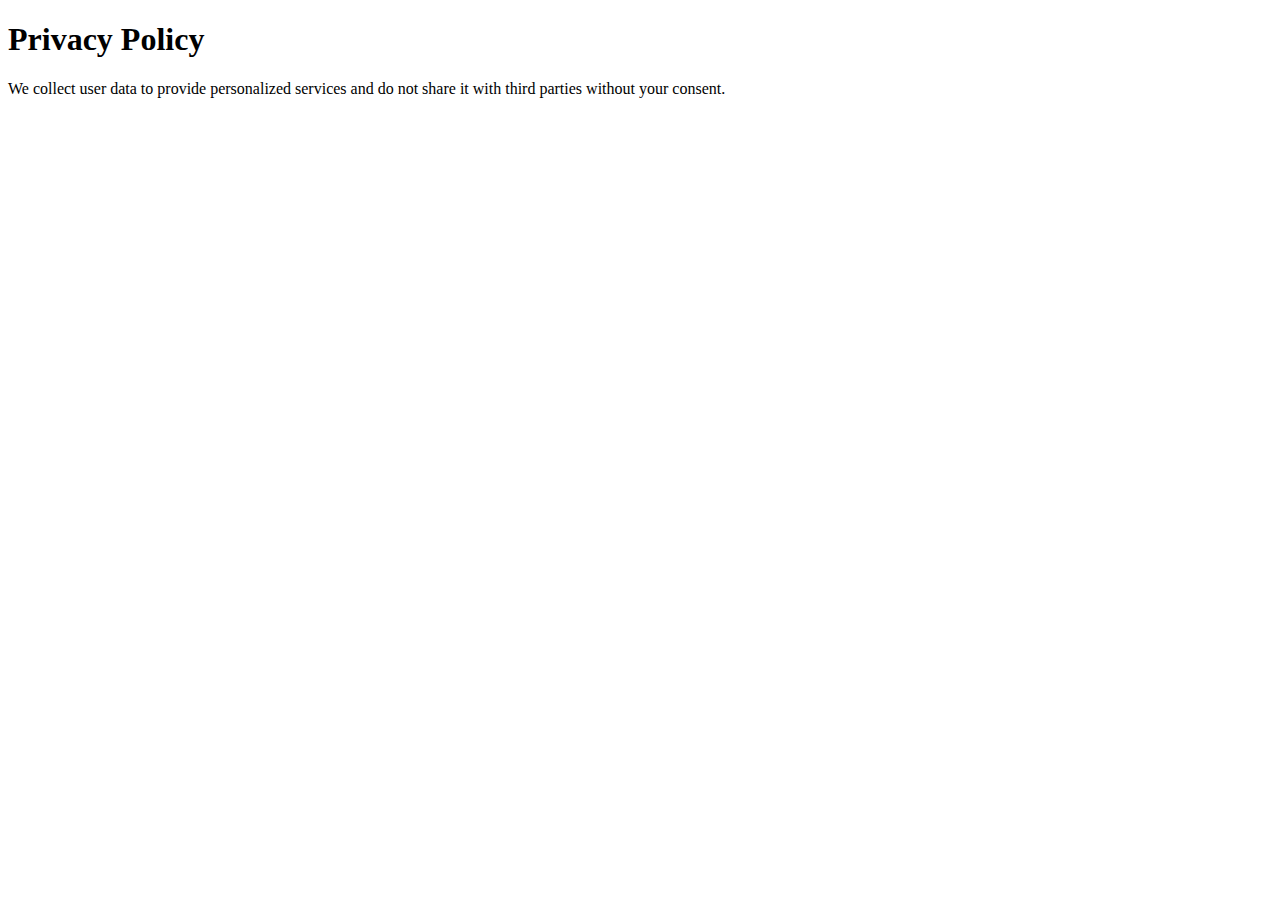
<file: privacy.html>
<!DOCTYPE html>
<html lang="en">
<head>
    <meta charset="UTF-8">
    <meta name="viewport" content="width=device-width, initial-scale=1.0">
    <title>Privacy Policy - TuneSync</title>
</head>
<body>
    <h1>Privacy Policy</h1>
    <p>We collect user data to provide personalized services and do not share it with third parties without your consent.</p>
</body>
</html>
</file>
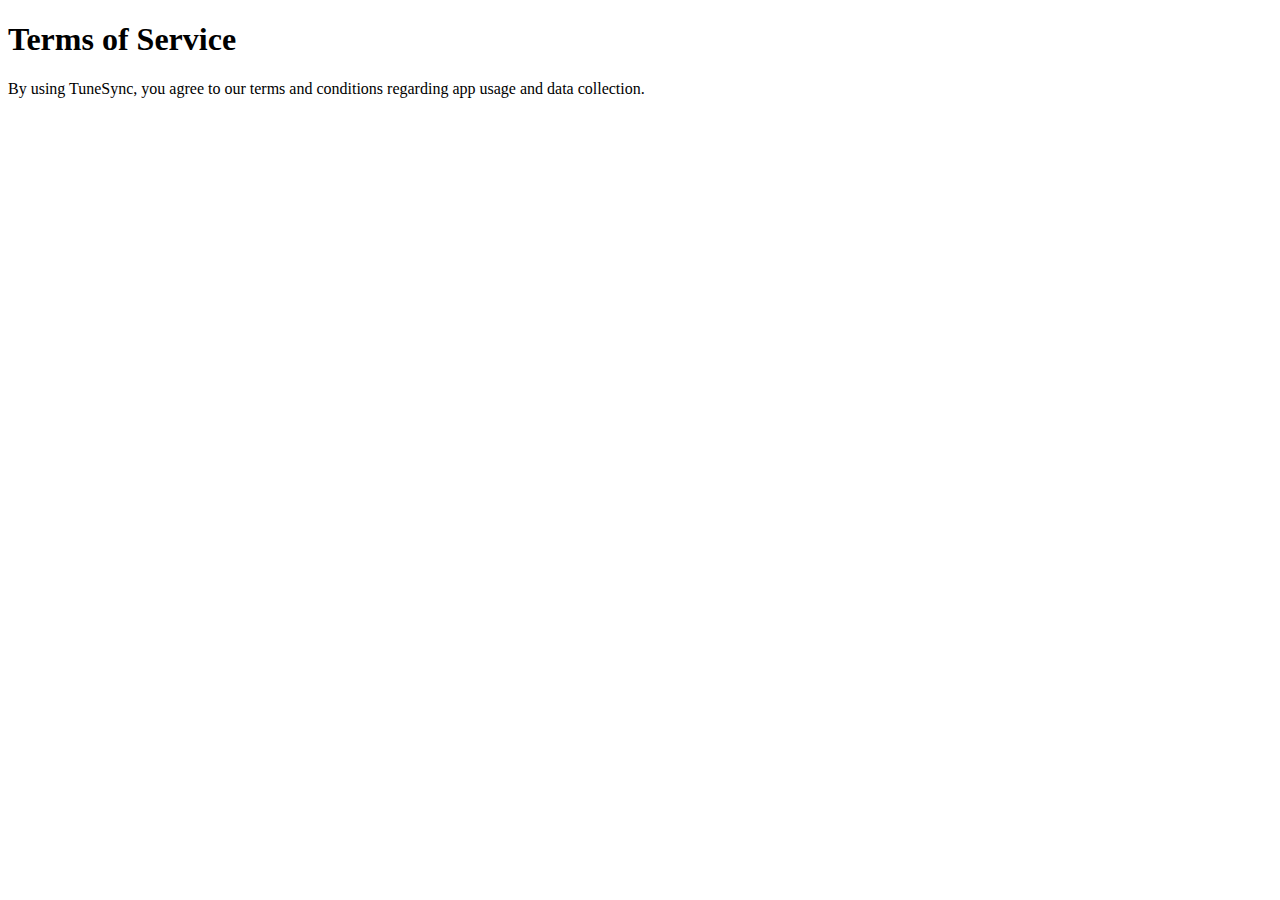
<file: terms.html>
<!DOCTYPE html>
<html lang="en">
<head>
    <meta charset="UTF-8">
    <meta name="viewport" content="width=device-width, initial-scale=1.0">
    <title>Terms of Service - TuneSync</title>
</head>
<body>
    <h1>Terms of Service</h1>
    <p>By using TuneSync, you agree to our terms and conditions regarding app usage and data collection.</p>
</body>
</html>
</file>
